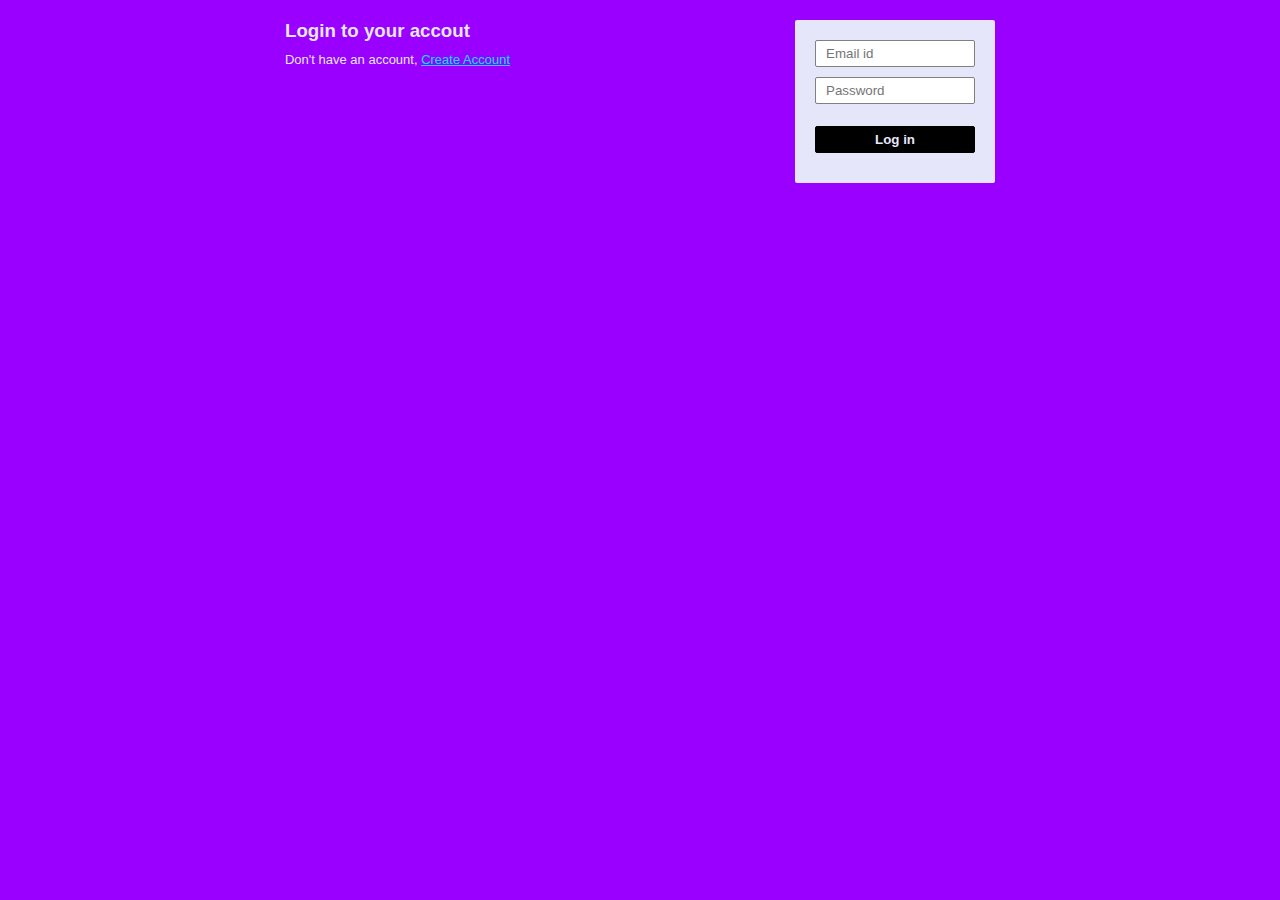
<file: bank app/index.html>
<!DOCTYPE html>
<html lang="en">
  <head>
    <meta charset="UTF-8" />
    <meta http-equiv="X-UA-Compatible" content="IE=edge" />
    <meta name="viewport" content="width=device-width, initial-scale=1.0" />
    <title>Bank | Login</title>
    <link rel="stylesheet" href="index.css" />
  </head>
  <body>
    <!-- //////// login ////////// -->
    <div class="container">
      <div class="signupLink">
        <h3>Login to your accout</h3>
        <p>Don't have an account, <a href="signup.html">Create Account</a></p>
      </div>

      <form class="loginForm">
        <input type="email" placeholder="Email id" id="loginId" required />
        <input type="password" placeholder="Password" id="password" required />
        <p class="loginEror">Wrong Email or Password</p>

        <input type="submit" value="Log in"/>
        
      </form>
    </div>

    <script src="index.js"></script>
  </body>
</html>
</file>
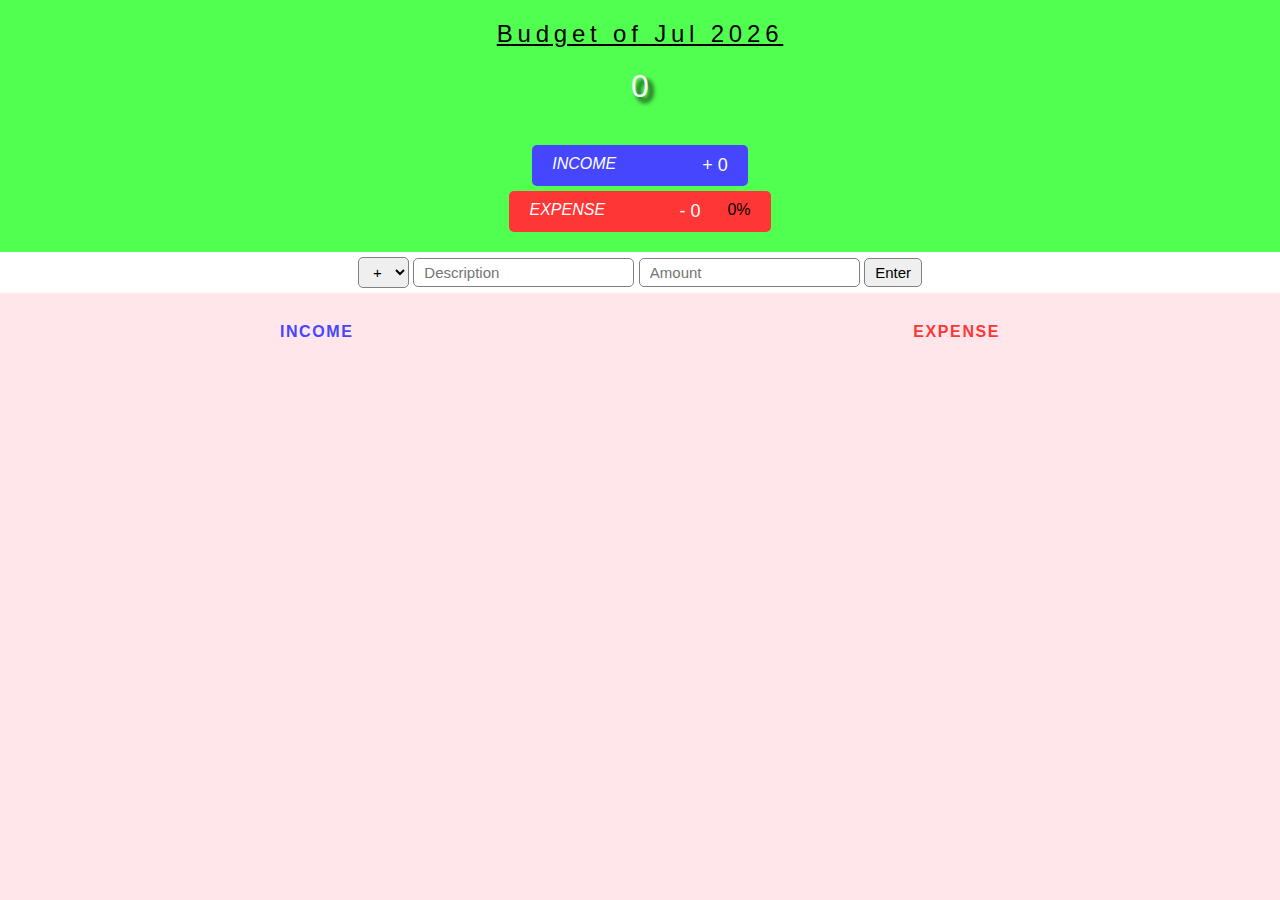
<file: budget app/index.html>
<!DOCTYPE html>
<html lang="en">
  <head>
    <meta charset="UTF-8" />
    <meta http-equiv="X-UA-Compatible" content="IE=edge" />
    <meta name="viewport" content="width=device-width, initial-scale=1.0" />
    <title>Budget App</title>
    <link rel="stylesheet" href="style.css" />
  </head>

  <body>
    <!-- top budget section -->
    <div class="top-section">
      <h2 class="budget-title">Budget of March 2022</h2>
      <h1 class="budget">5000.00</h1>

      <!-- income section -->
      <div class="inc-section">
        <div>
          <div class="inc-title">INCOME</div>
          <div class="inc-amount">+ 0.00</div>
        </div>
      </div>

      <!-- expense section -->
      <div class="exp-section">
        <div>
          <div class="exp-title">EXPENSE</div>
          <div class="exp-amount">- 0.00</div>
          <div class="exp-percentage">17%</div>
        </div>
      </div>
    </div>

    <!-- mid form section -->
    <div class="mid-section">
      <form>
        <select class="type">
          <option value="inc">+</option>
          <option value="exp">-</option>
        </select>
        <input type="text" class="desc" name="" placeholder="Description" />
        <input type="number" class="amount" name="" placeholder="Amount" />
        <button type="submit" id="enter-button">Enter</button>
      </form>
    </div>

    <!-- bottom item section -->
    <div class="bottom-section">
      <!-- bottom income section -->
      <div class="bottom-inc-section">
        <div class="bottom-inc-title">INCOME</div>
        <div class="inc-item-section">
          <!-- input items here -->
          <!-- 
          <div class="inc-item">
            <div>
              <h4>test</h4>
              <p>+ 1000.00</p>
            </div>
            <button>x</button>
          </div>
           -->
        </div>
      </div>

      <!-- bottom expense section -->
      <div class="bottom-exp-section">
        <div class="bottom-exp-title">EXPENSE</div>
        <div class="exp-item-section">
          <!-- input items here -->
          <!-- 
          <div class="exp-item">
            <div>
              <h4>test</h4>
              <p>- 1000.00</p>
            </div>
            <button>x</button>
          </div>
           -->
        </div>
      </div>
    </div>

    <script src="script.js"></script>
  </body>
</html>
</file>
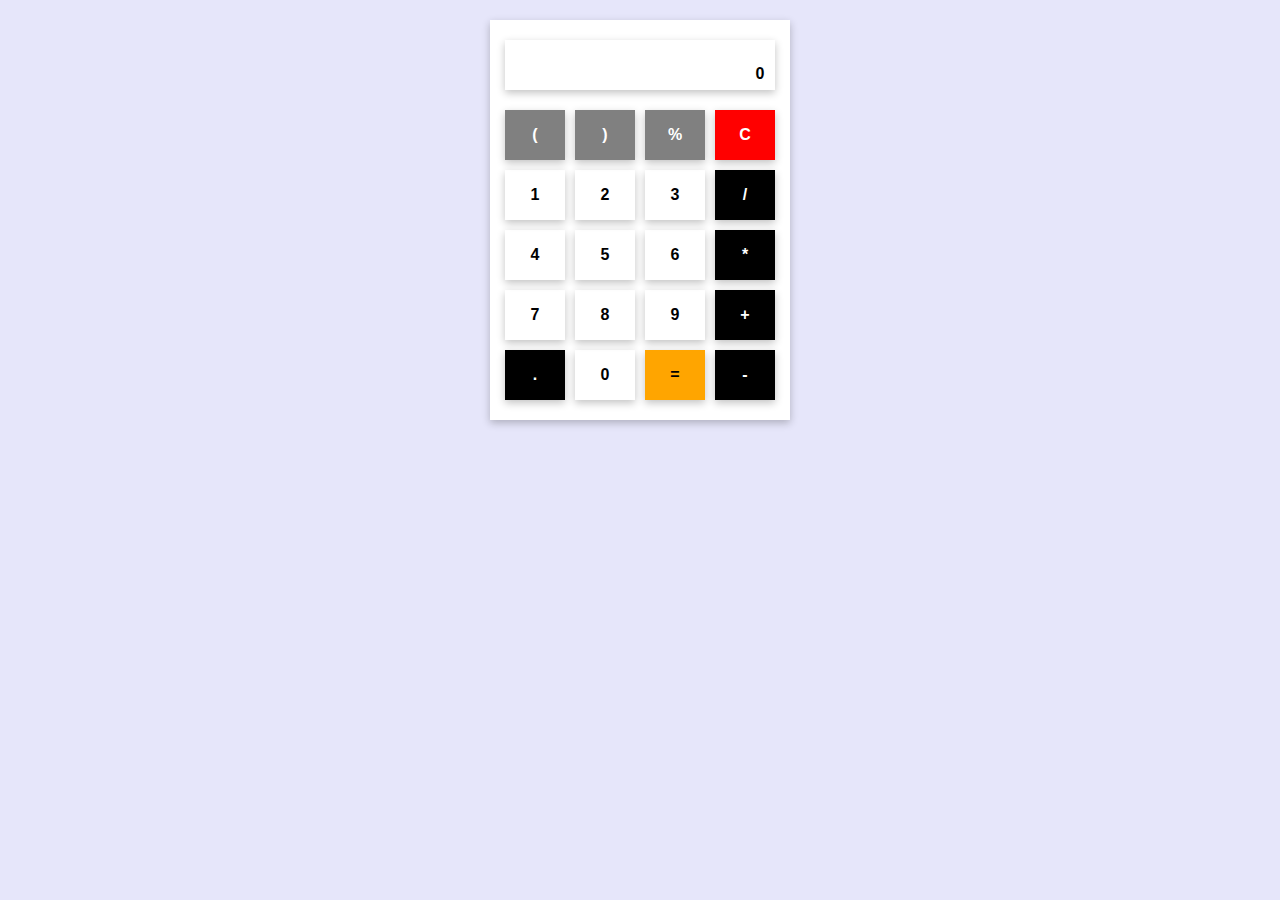
<file: calculator/index.html>
<!DOCTYPE html>
<html lang="en">
  <head>
    <meta charset="UTF-8" />
    <meta http-equiv="X-UA-Compatible" content="IE=edge" />
    <meta name="viewport" content="width=device-width, initial-scale=1.0" />
    <title>Calculator</title>
    <link rel="stylesheet" href="style.css" />
  </head>
  <body>
    <div class="container">
      <div class="top-sec">
        <div class="note-sec"></div>
        <div class="ans-sec">0</div>
      </div>

      <div class="key-sec">
        <div class="key" id="gray">(</div>
        <div class="key" id="gray">)</div>
        <div class="key" id="gray">%</div>
        <div class="key" id="red">C</div>
        <div class="key">1</div>
        <div class="key">2</div>
        <div class="key">3</div>
        <div class="key" id="black">/</div>
        <div class="key">4</div>
        <div class="key">5</div>
        <div class="key">6</div>
        <div class="key" id="black">*</div>
        <div class="key">7</div>
        <div class="key">8</div>
        <div class="key">9</div>
        <div class="key" id="black">+</div>
        <div class="key" id="black">.</div>
        <div class="key">0</div>
        <div class="key" id="orange">=</div>
        <div class="key" id="black">-</div>
      </div>
    </div>

    <script src="./script.js"></script>
  </body>
</html>
</file>
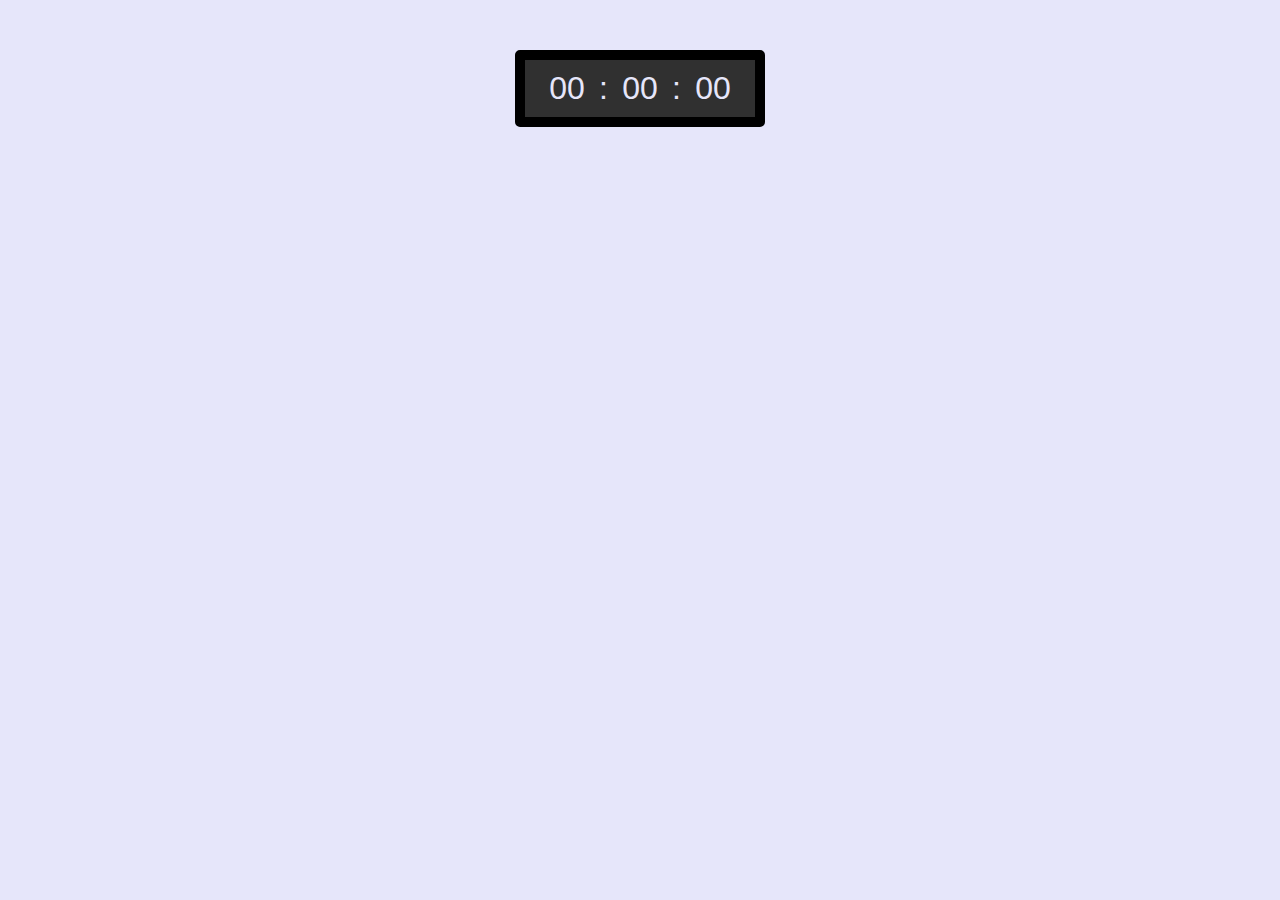
<file: digital clock/index.html>
<!DOCTYPE html>
<html lang="en">
  <head>
    <meta charset="UTF-8" />
    <meta http-equiv="X-UA-Compatible" content="IE=edge" />
    <meta name="viewport" content="width=device-width, initial-scale=1.0" />
    <title>Digital Clock</title>
    <link rel="stylesheet" href="style.css" />
  </head>

  <body>
    <div class="container">
      <span class="hour">00</span> :
      <span class="minute">00</span> :
      <span class="second">00</span>
    </div>

    <script src="script.js"></script>
  </body>
</html>
</file>
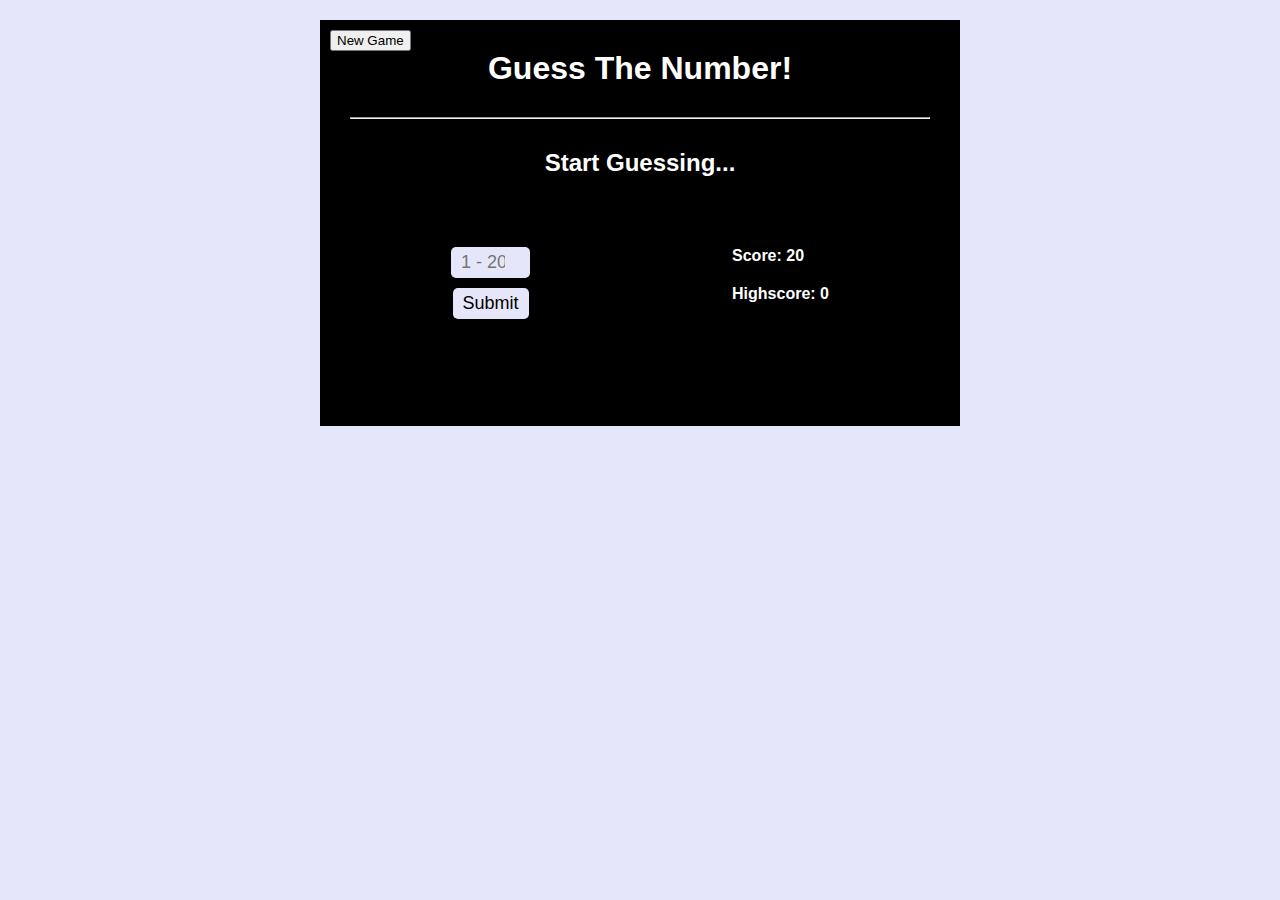
<file: guess the number/index.html>
<!DOCTYPE html>
<html lang="en">

<head>
  <meta charset="UTF-8">
  <meta http-equiv="X-UA-Compatible" content="IE=edge">
  <meta name="viewport" content="width=device-width, initial-scale=1.0">
  <title>Guess The Number</title>
  <link rel="stylesheet" href="style.css">
</head>

<body>

  <div class="container">
    <h1 class="title">Guess The Number!</h1>
    <hr>
    <h2 class="ans">Start Guessing...</h2>
    <div>
      <form class="left-sec">
        <input type="number" max="20" min="1" placeholder="1 - 20" id="input" required><br>
        <input type="submit" id="submit">
      </form>
      <div class="right-sec">
        <h4 class="score">Score: 20</h4>
        <h4 class="highscore">Highscore: 0</h4>
      </div>
    </div>

    <h1 class="currect">Ans: 5</h1>

    <button class="new-game">New Game</button>
  </div>

  <script src="script.js"></script>
</body>

</html>
</file>
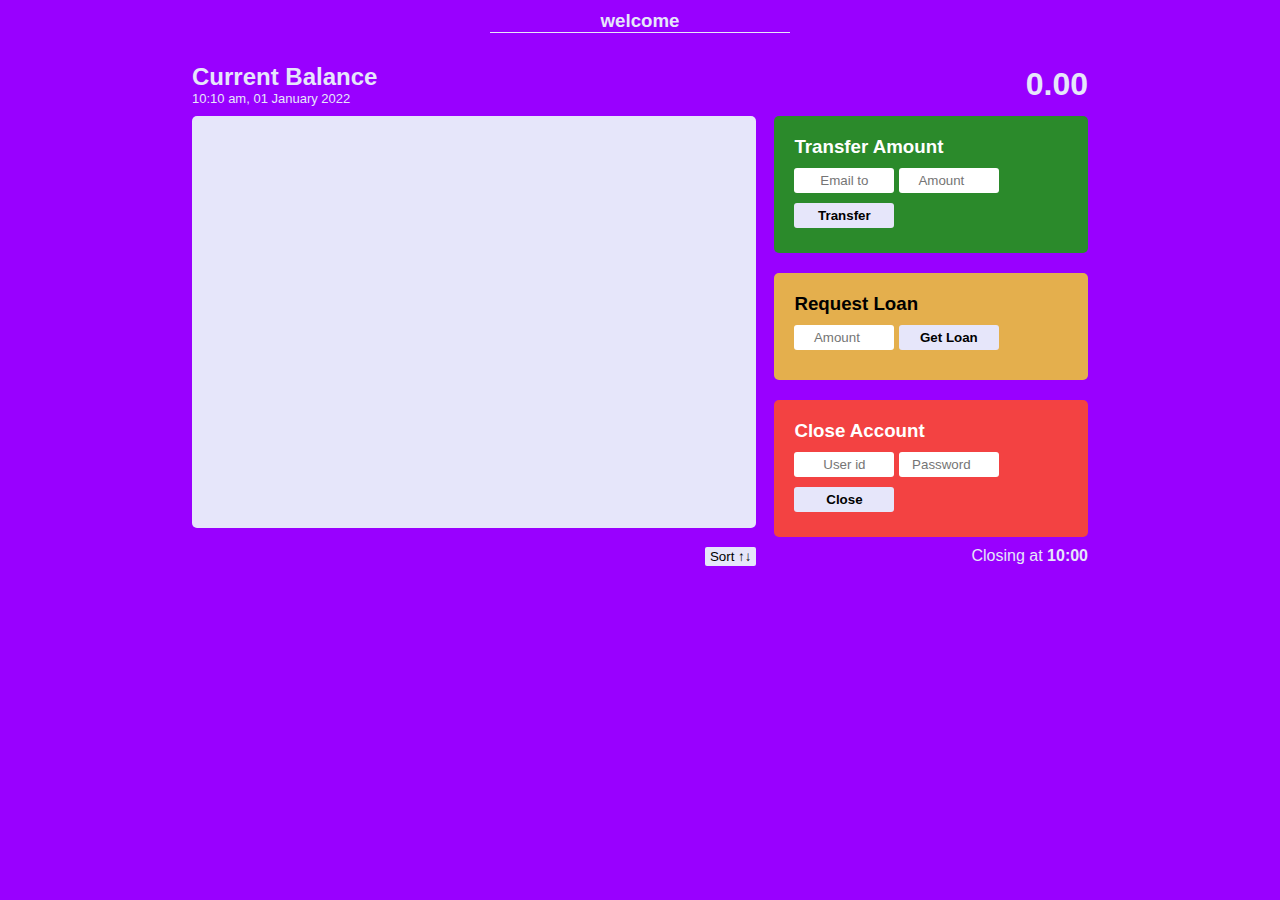
<file: bank app/account.html>
<!DOCTYPE html>
<html lang="en">
  <head>
    <meta charset="UTF-8" />
    <meta http-equiv="X-UA-Compatible" content="IE=edge" />
    <meta name="viewport" content="width=device-width, initial-scale=1.0" />
    <title>Bank | Account</title>
    <link rel="stylesheet" href="account.css" />
  </head>

  <body>
    <!-- /////////// welcome /////////////// -->
    <h3 class="welcome">welcome</h3>
    <!-- ///////// current balance /////////// -->
    <div class="currentBalance">
      <div>
        <h2>Current Balance</h2>
        <p class="currentTime">10:10 am, 01 January 2022</p>
      </div>

      <div>
        <h1 class="mainBalance">0.00</h1>
      </div>
    </div>

    <!-- /////////// main chart ///////// -->
    <div class="mainChart">
      <div class="balanceChart">
        <!-- <div>
          <p>1.</p>
          <p class="deposit">DEPOSIT</p>
          <p>01/01/2022</p>
          <h3>+ 5000.00</h3>
        </div>
        <div>
          <p>2.</p>
          <p class="withdraw">WITHDRAW</p>
          <p>01/01/2022</p>
          <h3>- 3000.00</h3>
        </div> -->
      </div>

      <div class="transChart">
        <!-- transfer -->
        <form class="transferForm" action="">
          <h3>Transfer Amount</h3>
          <input type="email" placeholder="Email to" id="transferTo" />
          <input type="number" placeholder="Amount" id="transferAmount" /><br />
          <button type="submit" class="transferButton">Transfer</button>
          <p class="transferEror">Account does not exist</p>
        </form>

        <!-- loan -->
        <form class="loanForm" action="">
          <h3>Request Loan</h3>
          <input type="number" placeholder="Amount" id="loanAmount" />
          <button type="submit" class="loanButton">Get Loan</button>
        </form>

        <!-- close -->
        <form class="closeForm" action="">
          <h3>Close Account</h3>
          <input type="email" placeholder="User id" id="closeId" />
          <input
            type="number"
            placeholder="Password"
            id="closePassword"
          /><br />
          <button type="submit" class="closeButton">Close</button>
          <p class="closeEror">Wrong email or password</p>
        </form>
      </div>
    </div>

    <!-- ///////// bottom info ////////// -->
    <div class="bottomInfo">
      <div class="left">
        <p class="in"></p>
        <p class="out"></p>
        <p class="interest"></p>
        <div><button class="sort">Sort ↑↓</button></div>
      </div>

      <div class="right">
        <p>Closing at <span class="closingTime">10:00</span></p>
      </div>
    </div>

    <script src="account.js"></script>
  </body>
</html>
</file>
<file: bank app/index.css>
* {
  margin: 0px;
  padding: 0px;
  box-sizing: border-box;
}

body {
  font-family: Arial, Helvetica, sans-serif;
  background-color: #9900ff;
}

.container {
  display: flex;
  justify-content: space-evenly;
  padding: 20px 0px;
}

.container > div > h3 {
  color: lavender;
  margin-bottom: 10px;
}

.container > div > p {
  color: lavender;
  font-size: small;
}

.container > div > p > a {
  color: rgb(0, 225, 255);
}

.loginForm {
  width: 200px;
  background-color: lavender;
  padding: 20px;
  border-radius: 2px;
}

.loginForm input {
  border: 1px solid gray;
  border-radius: 2px;
  padding: 5px 10px;
  outline: none;
  width: 100%;
  margin-bottom: 10px;
}

.loginForm input[type="submit"] {
  color: lavender;
  background-color: black;
  border: 1px solid black;
  font-weight: bold;
}

.loginForm input[type="submit"]:hover {
  color: black;
  background-color: lavender;
  cursor: pointer;
}

.loginEror {
  color: red;
  font-size: small;
  text-align: right;
  margin-top: -8px;
  margin-bottom: 5px;
  visibility: hidden;
}
</file>
<file: budget app/style.css>
* {
  margin: 0px;
  padding: 0px;
  box-sizing: border-box;
  font-family: Arial, Helvetica, sans-serif;
}

:root {
  --inc-color: rgb(70, 70, 255);
  --exp-color: rgb(255, 54, 54);
}

body {
  background-color: rgb(255, 230, 234);
}

/* top section */
.top-section {
  background-color: rgb(81, 255, 81);
}

.top-section h2 {
  padding-top: 20px;
  text-align: center;
  font-weight: normal;
  letter-spacing: 0.2em;
  text-decoration: underline;
}

.top-section h1 {
  padding-top: 20px;
  color: white;
  text-shadow: 5px 5px 5px black;
  padding-bottom: 40px;
  text-align: center;
  font-weight: normal;
}

.inc-section {
  text-align: center;
}

.exp-section {
  text-align: center;
}

.inc-section > div,
.exp-section > div {
  display: inline-flex;
  margin: auto;
  color: white;
  padding: 10px 20px;
  border-radius: 5px;
}

.inc-section > div {
  background-color: var(--inc-color);
  margin-bottom: 5px;
}

.exp-section > div {
  background-color: var(--exp-color);
  margin-bottom: 20px;
}

.inc-title,
.exp-title {
  width: 150px;
  text-align: left;
  font-style: italic;
}

.inc-amount,
.exp-amount {
  font-size: large;
}

.exp-percentage {
  width: 50px;
  text-align: right;
  color: black;
}

/* mid section */
.mid-section {
  background-color: white;
  padding: 5px 0px;
  text-align: center;
}

select,
input,
#enter-button {
  padding: 5px 10px;
  border-radius: 5px;
  border: 1px solid gray;
  font-size: 15px;
}

#enter-button {
  color: black;
  border: 1px solid gray;
  cursor: pointer;
}

/* bottom section */
.bottom-section {
  display: flex;
  justify-content: space-around;
  padding: 30px 0px;
}

.bottom-inc-title,
.bottom-exp-title {
  font-weight: bold;
  letter-spacing: 0.1em;
  margin-bottom: 50px;
  text-align: center;
}

.bottom-inc-title {
  color: var(--inc-color);
}

.bottom-exp-title {
  color: var(--exp-color);
}

.inc-item-section > div:nth-child(odd) {
  background-color: lavender;
}

.exp-item-section > div:nth-child(odd) {
  background-color: lavender;
}

.inc-item,
.exp-item {
  display: flex;
  justify-content: center;
  align-items: center;
  margin-bottom: 10px;
  width: 100%;
}

.inc-item > div,
.exp-item > div {
  border: 1px solid gray;
  display: flex;
  justify-content: space-between;
  width: 300px;
  padding: 10px 20px;
  margin-right: -30px;
  transition: margin-right, 0.5s;
  transition: visibility, 0.5s;
}

.inc-item:hover > div,
.exp-item:hover > div {
  margin-right: 10px;
}

.inc-item > div > h4,
.exp-item > div > h4 {
  font-weight: normal;
  font-style: italic;
}

.inc-item > div > p {
  color: var(--inc-color);
}

.inc-item > div > p::before {
  content: '+ ';
}

.exp-item > div > p {
  color: var(--exp-color);
}

.exp-item > div > p::before {
  content: '- ';
}

.inc-item > button,
.exp-item > button {
  color: red;
  border-radius: 50%;
  border: 1px solid red;
  width: 30px;
  height: 30px;
  background-color: transparent;
  cursor: pointer;
  visibility: hidden;
}

.inc-item:hover > button,
.exp-item:hover > button {
  visibility: visible;
}
</file>
<file: calculator/style.css>
* {
  margin: 0px;
  padding: 0px;
  box-sizing: border-box;
}

body {
  background-color: lavender;
  font-family: Arial, Helvetica, sans-serif;
}

.container {
  margin: auto;
  width: 300px;
  background-color: white;
  margin-top: 20px;
  padding: 20px 15px;
  box-shadow: rgba(0, 0, 0, 0.24) 0px 3px 8px;
}

.top-sec {
  width: 100%;
  height: 50px;
  padding: 10px;
  box-shadow: rgba(0, 0, 0, 0.24) 0px 3px 8px;
  margin-bottom: 20px;
  letter-spacing: 0.5px;
}

.note-sec {
  width: 100%;
  min-height: 50%;
  height: auto;
  text-align: left;
  overflow: hidden;
}

.ans-sec {
  width: 100%;
  min-height: 50%;
  height: auto;
  text-align: right;
  font-weight: bold;
}

.key-sec {
  display: grid;
  grid-template-columns: repeat(4, 1fr);
  gap: 10px;
}

.key {
  height: 50px;
  display: flex;
  justify-content: center;
  align-items: center;
  box-shadow: rgba(0, 0, 0, 0.24) 0px 3px 8px;
  font-weight: bold;
  cursor: pointer;
}

#black {
  background-color: black;
  color: white;
}

#red {
  background-color: red;
  color: white;
}

#orange {
  background-color: orange;
}

#gray {
  background-color: gray;
  color: white;
}
</file>
<file: digital clock/style.css>
* {
  margin: 0px;
  padding: 0px;
  box-sizing: border-box;
}

body {
  font-family: Arial, Helvetica, sans-serif;
  background-color: lavender;
}

.container {
  width: 250px;
  margin: auto;
  background-color: rgb(48, 48, 48);
  display: flex;
  justify-content: space-evenly;
  border: 10px solid black;
  padding: 10px; 
  font-size: xx-large;
  color: lavender;
  border-radius: 5px;
  margin-top: 50px;
}
</file>
<file: guess the number/style.css>
* {
  margin: 0px;
  padding: 0px;
  box-sizing: border-box;
}

body {
  background-color: lavender;
  font-family: Arial, Helvetica, sans-serif;
}

.container {
  background-color: black;
  color: white;
  width: 50%;
  margin: auto;
  padding: 30px;
  margin-top: 20px;
  position: relative;
}

.container > .title {
  text-align: center;
  margin-bottom: 30px;
}

.container > h2 {
  text-align: center;
  margin-top: 30px;
  margin-bottom: 70px;
}

.container > div {
  display: flex;
  justify-content: space-around;
  margin-bottom: 30px;
}

.score {
  margin-bottom: 20px;
}

.left-sec {
  text-align: center;
}

.left-sec > input {
  font-size: large;
  padding: 5px 10px;
  border-radius: 5px;
  border: none;
  outline: none;
  margin-bottom: 10px;
  background-color: lavender;
  text-align: center;
}

.left-sec > input[type="submit"]:hover {
  cursor: pointer;
  background-color: rgb(171, 171, 173);
}
.left-sec > input[type="submit"]:active {
  cursor: pointer;
  background-color: lavender;
}

.currect {
  text-align: center;
  visibility: hidden;
}

.new-game {
  position: absolute;
  top: 10px;
  left: 10px;
  padding: 1px 5px;
  cursor: pointer;
}
</file>
<file: bank app/account.css>
* {
  margin: 0px;
  padding: 0px;
  box-sizing: border-box;
}

body {
  font-family: Arial, Helvetica, sans-serif;
  color: black;
  background-color: #9900ff;
}

/* /////////// welcome /////////////// */
.welcome {
  margin: auto;
  color: lavender;
  text-align: center;
  margin-top: 10px;
  border-bottom: 1px solid lavender;
  width: 300px;
}

/* ///////// current balance /////////// */

.currentBalance {
  width: 70%;
  margin: auto;
  display: flex;
  justify-content: space-between;
  color: lavender;
  margin-top: 30px;
  margin-bottom: 10px;
}

.currentBalance > div:nth-child(2) {
  display: flex;
  align-items: center;
}

.currentBalance p {
  font-size: small;
}

/* /////////// main chart ///////// */

.mainChart {
  width: 70%;
  margin: auto;
  display: flex;
  justify-content: space-between;
  margin-bottom: 10px;
}

.balanceChart {
  width: 63%;
  background-color: lavender;
  height: 412px;
  overflow: auto;
  padding: 5px 20px;
  border-radius: 5px;
}

.balanceChart > div {
  display: flex;
  justify-content: space-between;
  align-items: center;
  padding: 10px 0px;
  border-top: 1px solid rgb(193, 193, 248);
}

.balanceChart > div:nth-child(1) {
  border: none;
}

.balanceChart > div > p {
  font-size: small;
}

.balanceChart > div > h3 {
  font-weight: normal;
}

.deposit {
  font-size: x-small !important;
  background-color: rgb(61, 61, 255);
  color: white;
  padding: 2px;
  border-radius: 5px;
}

.withdraw {
  font-size: x-small !important;
  background-color: rgb(255, 50, 50);
  color: white;
  padding: 2px;
  border-radius: 5px;
}

.transChart {
  width: 35%;
}

.transferForm,
.loanForm,
.closeForm {
  width: 100%;
  padding: 20px;
  border-radius: 5px;
  color: white;
}

.transferForm input,
.loanForm input,
.closeForm input {
  width: 100px;
  padding: 5px;
  border-radius: 3px;
  border: none;
  text-align: center;
  margin: 10px 0px;
  outline: none;
}

.transChart button {
  padding: 5px;
  width: 100px;
  border-radius: 3px;
  border: none;
  text-align: center;
  font-weight: bold;
  cursor: pointer;
  background-color: lavender;
}

.transChart button:hover {
  background-color: white;
}

.transferForm {
  background-color: rgb(43, 138, 43);
}

.loanForm {
  background-color: rgb(228, 175, 77);
  margin: 20px 0px;
  color: black;
}

.closeForm {
  background-color: rgb(243, 66, 66);
}

/* ///////// bottom info ////////// */

.bottomInfo {
  width: 70%;
  margin: auto;
  display: flex;
  justify-content: space-between;
  color: lavender;
  margin-bottom: 20px;
}

.left {
  width: 63%;
  display: flex;
  justify-content: space-between;
  font-weight: bold;
}

.in {
  color: rgb(26, 180, 26);
}

.out {
  color: rgb(202, 202, 62);
}

.interest {
  color: rgb(255, 140, 74);
}

.sort {
  padding: 2px 5px;
  cursor: pointer;
  background-color: lavender;
  border: none;
  border-radius: 2px;
}

.right {
  width: 35%;
  text-align: right;
}

.right span {
  font-weight: bold;
}

.transferEror {
  font-size: small;
  color: rgb(146, 0, 0);
  margin-top: 5px;
  margin-bottom: -15px;
  visibility: hidden;
}

.closeEror {
  font-size: small;
  color: rgb(78, 0, 0);
  margin-top: 5px;
  margin-bottom: -15px;
  visibility: hidden;
}
</file>
